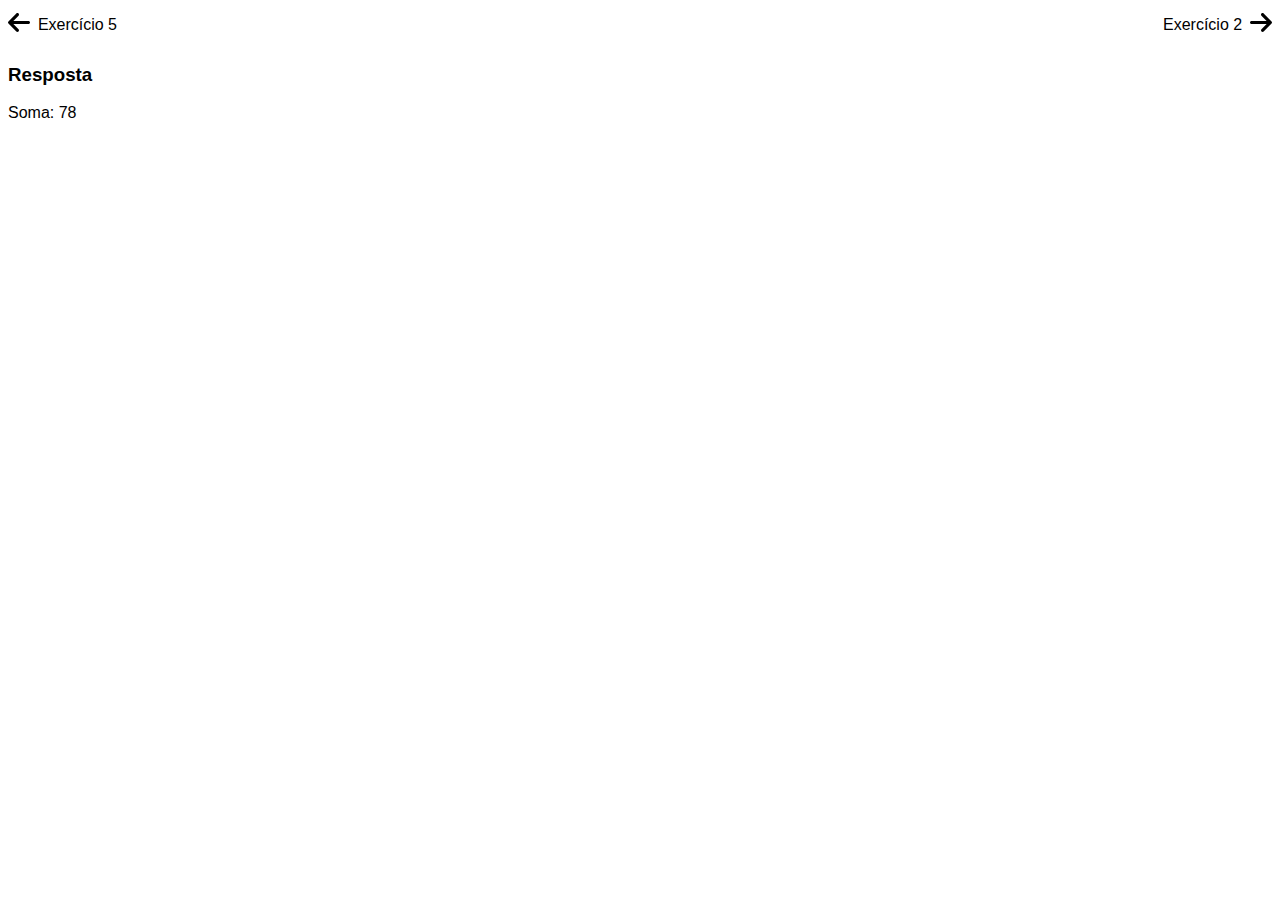
<file: index.html>
<!DOCTYPE html>
<html lang="pt-br">

<head>
    <meta charset="UTF-8">
    <meta name="viewport" content="width=device-width, initial-scale=1.0">
    <title>Exercício 1</title>
    <link rel="stylesheet" href="style-header.css">
</head>

<body style="font-family: Arial, Helvetica, sans-serif;">
    <header>
        <div class="links">
            <img src="icones/arrow-left-solid.svg" height="25px" alt="seta-esquerda">
            <a href="EXE_05/index.html">Exercício 5</a>
        </div>
        <div class="links">
            <a href="EXE_02/index.html">Exercício 2</a>
            <img src="icones/arrow-right-solid.svg" height="25px" alt="seta-direita">
        </div>
    </header>
    <h3>Resposta</h3>
    <div id="res"></div>
</body>
<script src="script.js"></script>

</html>
</file>
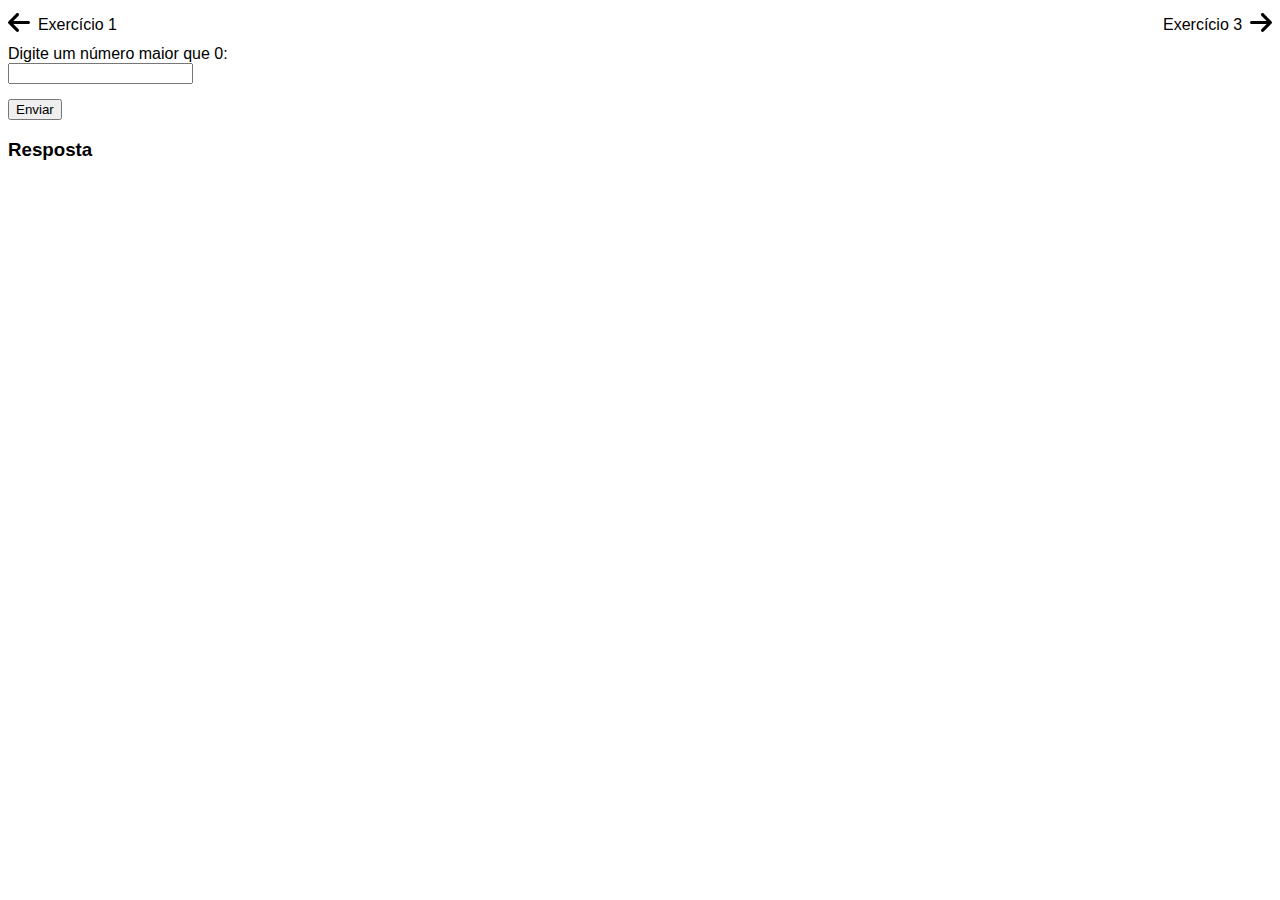
<file: EXE_02/index.html>
<!DOCTYPE html>
<html lang="pt-br">

<head>
    <meta charset="UTF-8">
    <meta name="viewport" content="width=device-width, initial-scale=1.0">
    <title>Exercício 2</title>
    <link rel="stylesheet" href="../style-header.css">
</head>

<body style="font-family: Arial, Helvetica, sans-serif;">
    <header>
        <div class="links">
            <img src="../icones/arrow-left-solid.svg" height="25px" alt="seta-esquerda">
            <a href="../index.html">Exercício 1</a>
        </div>
        <div class="links">
            <a href="../EXE_03/index.html">Exercício 3</a>
            <img src="../icones/arrow-right-solid.svg" height="25px" alt="seta-direita">
        </div>
    </header>
    <label for="num">Digite um número maior que 0:</label><br>
    <input type="number" name="num" id="num" min="0" required><br>
    <input type="button" id="btn" value="Enviar" style="margin-top: 15px;">

    <h3>Resposta</h3>
    <div id="res"></div>
</body>
<script src="script.js"></script>

</html>
</file>
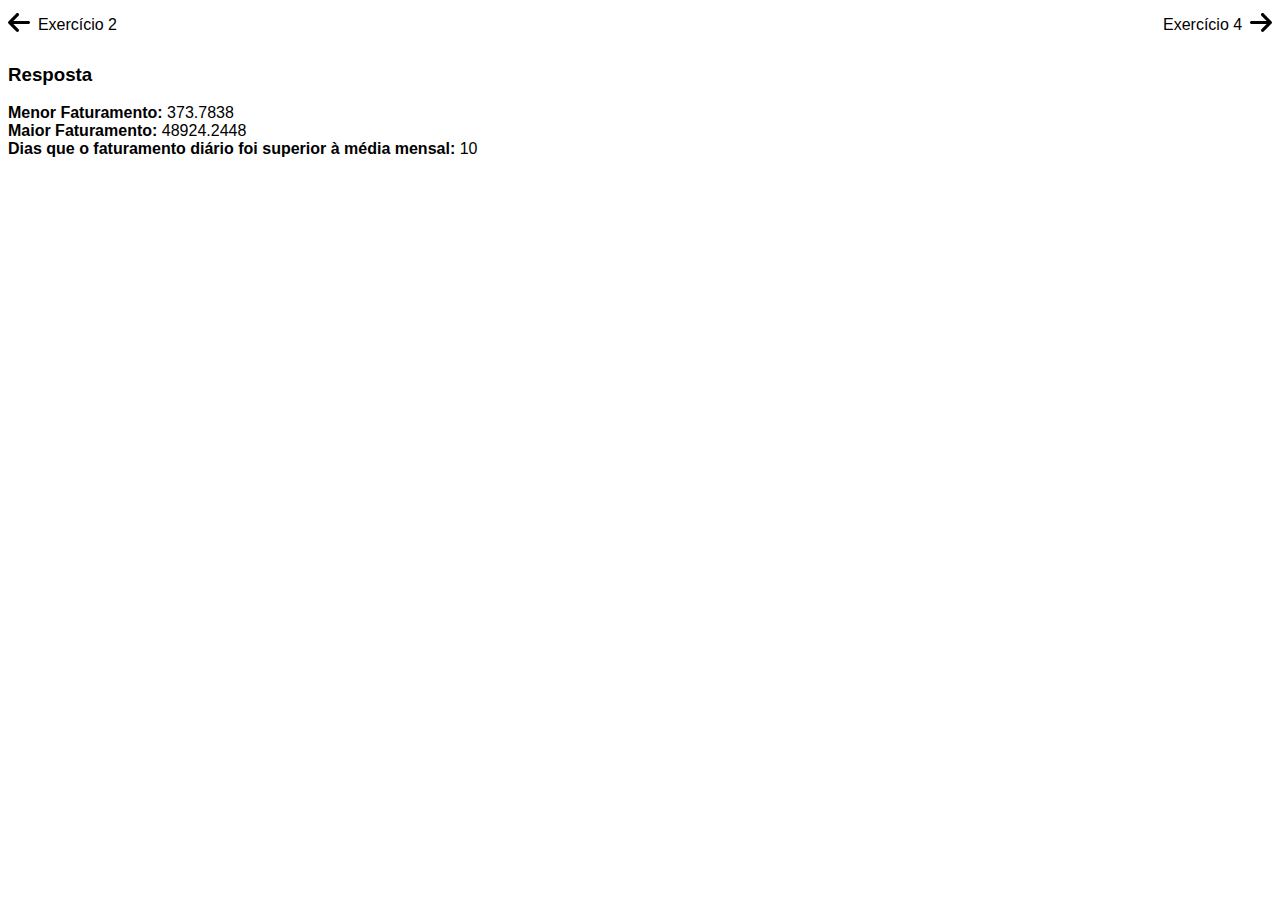
<file: EXE_03/index.html>
<!DOCTYPE html>
<html lang="pt-br">

<head>
    <meta charset="UTF-8">
    <meta name="viewport" content="width=device-width, initial-scale=1.0">
    <title>Exercício 3</title>
    <link rel="stylesheet" href="style.css">
    <link rel="stylesheet" href="../style-header.css">
</head>

<body>
    <header>
        <div class="links">
            <img src="../icones/arrow-left-solid.svg" height="25px" alt="seta-esquerda">
            <a href="../EXE_02/index.html">Exercício 2</a>
        </div>
        <div class="links">
            <a href="../EXE_04/index.html">Exercício 4</a>
            <img src="../icones/arrow-right-solid.svg" height="25px" alt="seta-direita">
        </div>
    </header>
    <h3>Resposta</h3>
    <div id="res"></div>
</body>
<script src="script.js"></script>

</html>
</file>
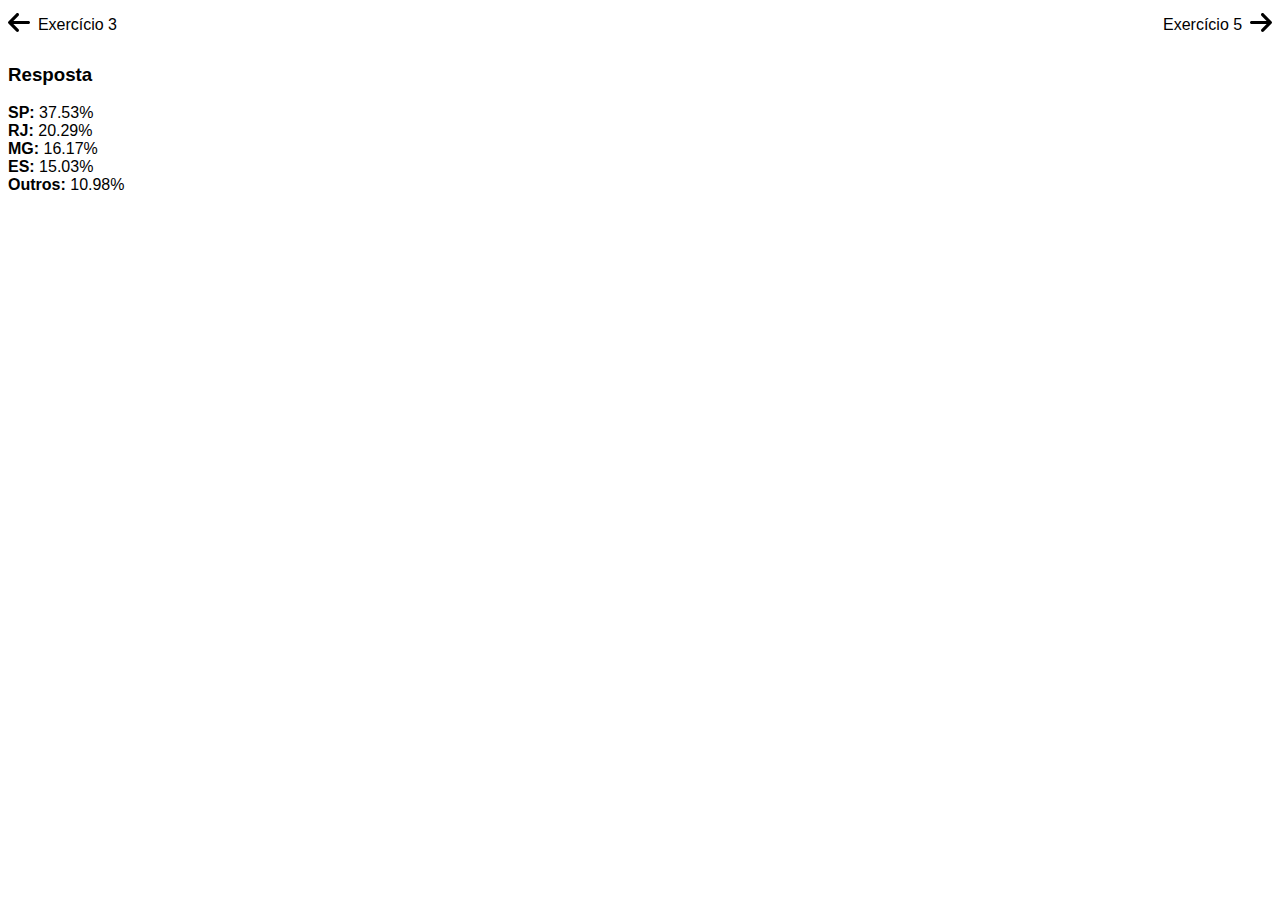
<file: EXE_04/index.html>
<!DOCTYPE html>
<html lang="pt-br">

<head>
    <meta charset="UTF-8">
    <meta name="viewport" content="width=device-width, initial-scale=1.0">
    <title>Exercício 4</title>
    <link rel="stylesheet" href="style.css">
    <link rel="stylesheet" href="../style-header.css">
</head>

<body>
    <header>
        <div class="links">
            <img src="../icones/arrow-left-solid.svg" height="25px" alt="seta-esquerda">
            <a href="../EXE_03/index.html">Exercício 3</a>
        </div>
        <div class="links">
            <a href="../EXE_05/index.html">Exercício 5</a>
            <img src="../icones/arrow-right-solid.svg" height="25px" alt="seta-direita">
        </div>
    </header>
    <h3>Resposta</h3>
    <div id="res"></div>
</body>
<script src="script.js"></script>

</html>
</file>
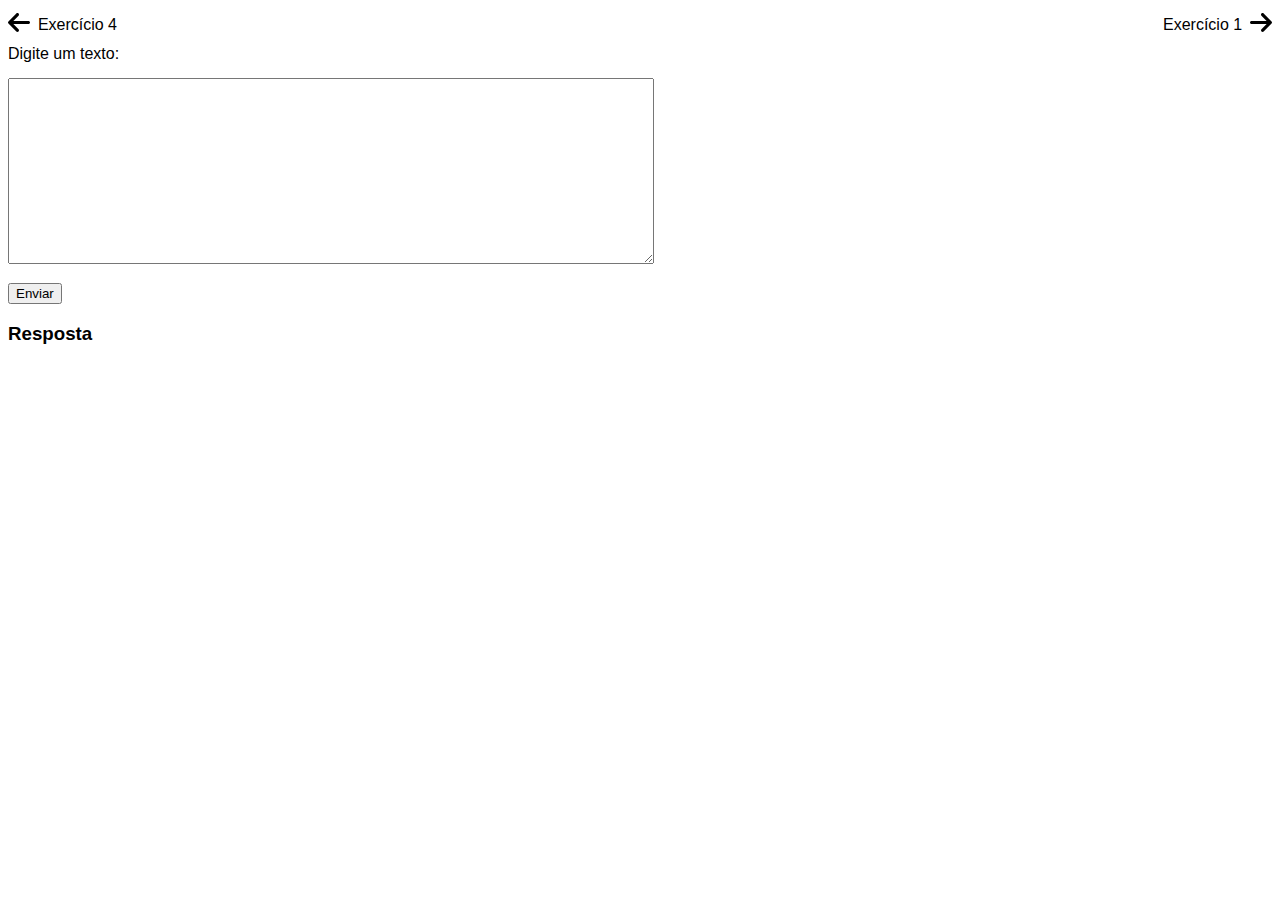
<file: EXE_05/index.html>
<!DOCTYPE html>
<html lang="pt-br">

<head>
    <meta charset="UTF-8">
    <meta name="viewport" content="width=device-width, initial-scale=1.0">
    <title>Exercício 5</title>
    <link rel="stylesheet" href="style.css">
    <link rel="stylesheet" href="../style-header.css">
</head>

<body>
    <header>
        <div class="links">
            <img src="../icones/arrow-left-solid.svg" height="25px" alt="seta-esquerda">
            <a href="../EXE_04/index.html">Exercício 4</a>
        </div>
        <div class="links">
            <a href="../index.html">Exercício 1</a>
            <img src="../icones/arrow-right-solid.svg" height="25px" alt="seta-direita">
        </div>
    </header>
    <label for="txt">Digite um texto:</label><br>
    <textarea name="txt" id="txt" required></textarea><br>
    <input type="button" id="btn" value="Enviar">

    <h3>Resposta</h3>
    <div id="res"></div>
</body>
<script src="script.js"></script>

</html>
</file>
<file: style-header.css>
header {
    display: flex;
    justify-content: space-between;
    height: 5vh;
}

.links {
    display: flex;
}

a {
    margin-top: auto;
    margin-bottom: auto;
    text-decoration: none;
    color: black;
    padding: 4px 8px 0 8px;
}

a:visited {
    color: black;
}

img {
    margin-top: auto;
    margin-bottom: auto;
}

body {
    margin: 0 8px 0 8px;
}
</file>
<file: EXE_03/style.css>
body {
    font-family: Arial, Helvetica, sans-serif;
    margin: 2% 0 0 2.5%;
}

#btn {
    margin-top: 15px;
}

#num {
    margin-top: 15px;
}
</file>
<file: EXE_04/style.css>
body {
    font-family: Arial, Helvetica, sans-serif;
    margin: 2% 0 0 2.5%;
}

#btn {
    margin-top: 15px;
}

#num {
    margin-top: 15px;
}
</file>
<file: EXE_05/style.css>
body {
    font-family: Arial, Helvetica, sans-serif;
}

#btn {
    margin-top: 15px;
}

#txt {
    margin-top: 15px;
    min-width: 50vw;
    max-width: 90vw;
    min-height: 20vh;
}
</file>
